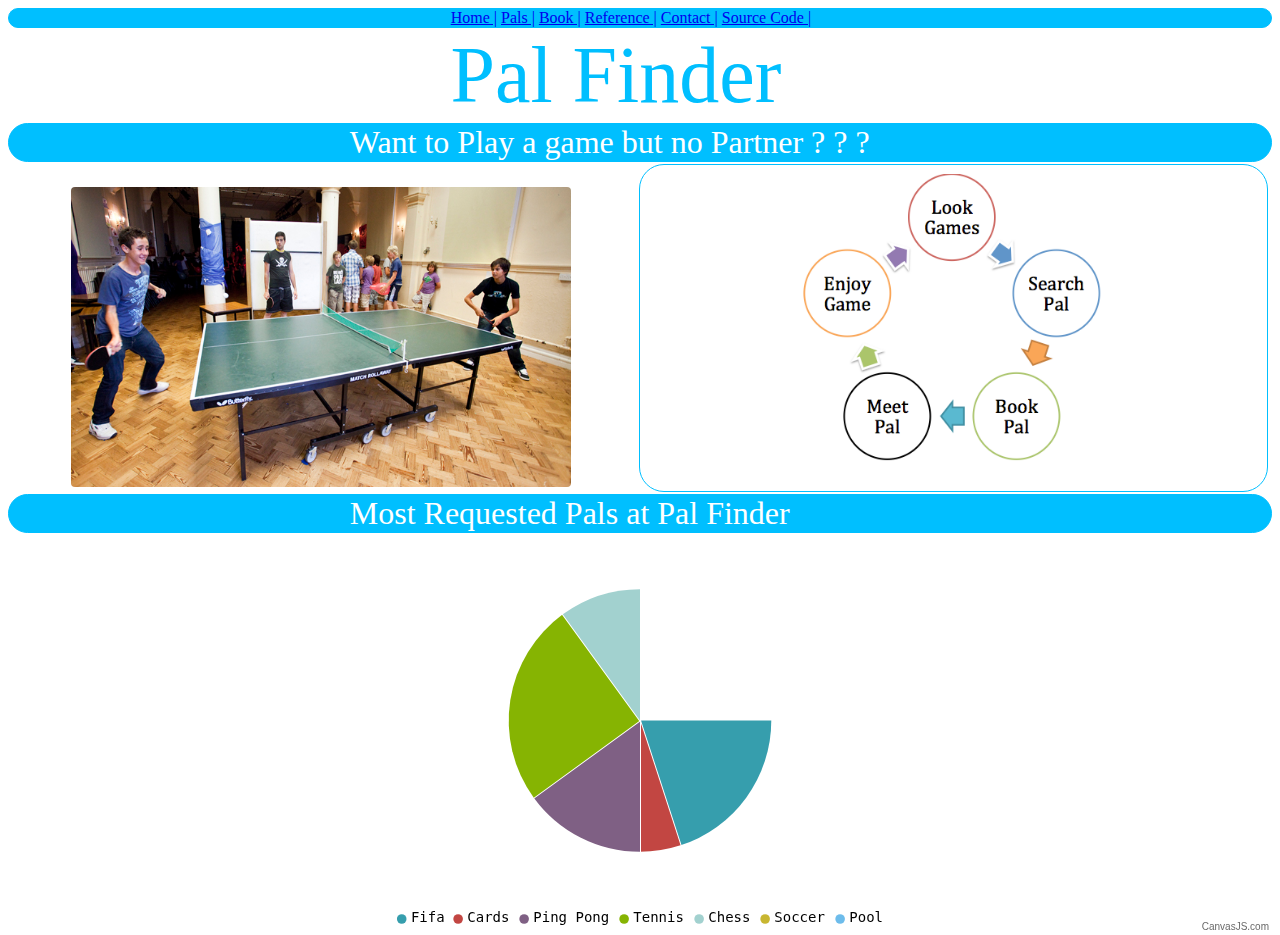
<file: index.html>
<!DOCTYPE html>
<html>
<head>
    <title>Pal Finder</title>
    <link rel='stylesheet' type='text/css' href='stylesheet/stylesheet.css'/>
    <link rel='stylesheet' type='text/css' href='stylesheet/element.css'/>

    <script type="text/javascript" src='library/canvasjs.js'></script>
    <script type="text/javascript" src='library/jquery-2.0.3.min.js'></script>
    <script type="text/javascript" src='js/main.js'></script>


</head>
<body>

<div class="wrapper roundBorder bg">
    <div class="navigation ">
        <span class="navItem"><a href="index.html">Home |</a> </span>
        <Span class="navItem"><a href="page/pal.html">Pals |</a> </Span>
        <Span class="navItem"><a href="page/book.html">Book |</a> </Span>
        <Span class="navItem"><a href="page/reference.html">Reference |</a> </Span>
        <Span class="navItem"><a href="page/contact.html">Contact |</a> </Span>
        <Span class="navItem"><a href="https://github.com/kshitijlohani/PalFinder">Source Code |</a> </Span>
    </div>
</div>


<div class="wrapper">
    <div class="colorDeepSkyBlue title ">
        <span>Pal Finder</span>
    </div>
</div>


<div class="wrapper bg roundBorder">
    <span class="infoBar">Want to Play a game but no Partner ? ? ?</span>
</div>


<div class="wrapper">
    <div class="twoDivEqualHalf">

        <div id="slider">
            <ul>
                <li style="background: #aaa;"><img src="img/pingpong.jpg" height="100%" width="100%"></li>
                <li style="background: #aaa;"><img src="img/carrom.jpg" height="100%" width="100%"></li>
                <li style="background: #aaa;"><img src="img/tennis.jpg" height="100%" width="100%"></li>
            </ul>
        </div>

    </div>
    <div class="twoDivEqualHalf roundBorder">
        <img src="img/chart.png" height="60%" width="60%">

    </div>

</div>

<!---------------------------------------------------------------------------------->
<!-- <div class="wrapper bg roundBorder">
    <span class="infoBar" id="cmbSpan">Pricing/Availability Of Pal </span>
    <select id="cmbPalPricing">
        <option value="">Select Pal</option>
        <option value="00">soccer</option>
        <option value="10">tennis</option>
        <option value="20">ping pong</option>
        <option value="30">pool</option>
        <option value="40">card</option>
        <option value="50">chess</option>
    </select>
    <input type="button" value="Show" onclick="displayPalPricing()" id="btnDisplayPalPricing"/>
</div>


<div class="wrapper colorDeepSkyBlue roundBorder" id="palPriceHidden">
    <p class="infoItemDeepSkyBlue">Available Pals : 1</p>

    <p class="infoItemDeepSkyBlue">Rate : novice $12/hour; pro:$18/hour; coach:$25/hour</p>
    <span>Next week when database integration is taught, the data in this table will be pulled from database</span>
    <span>For e.g, no of pals available, time when next pal will be fee, value will be dynamically displayed</span>

    <p>as per the selection in the combo box</p>


</div>

<div class="wrapper">
    <span id="countdown" class="infoItemDeepSkyBlue"></span>
    <span class="countDownFont"> - Until next set of Pal</span>
</div>
 -->

<!------------------------------------------------------------------------------------------>
<div class="wrapper bg roundBorder">
    <span class="infoBar">Most Requested Pals at Pal Finder</span>
</div>

<div class="wrapper">
    <div id="chartContainer"></div>
</div>


<!--JS script kept at last so that page loads faster-->

<script type="text/javascript">
    displayChart('chartContainer');
</script>


</body>
</html>
</file>
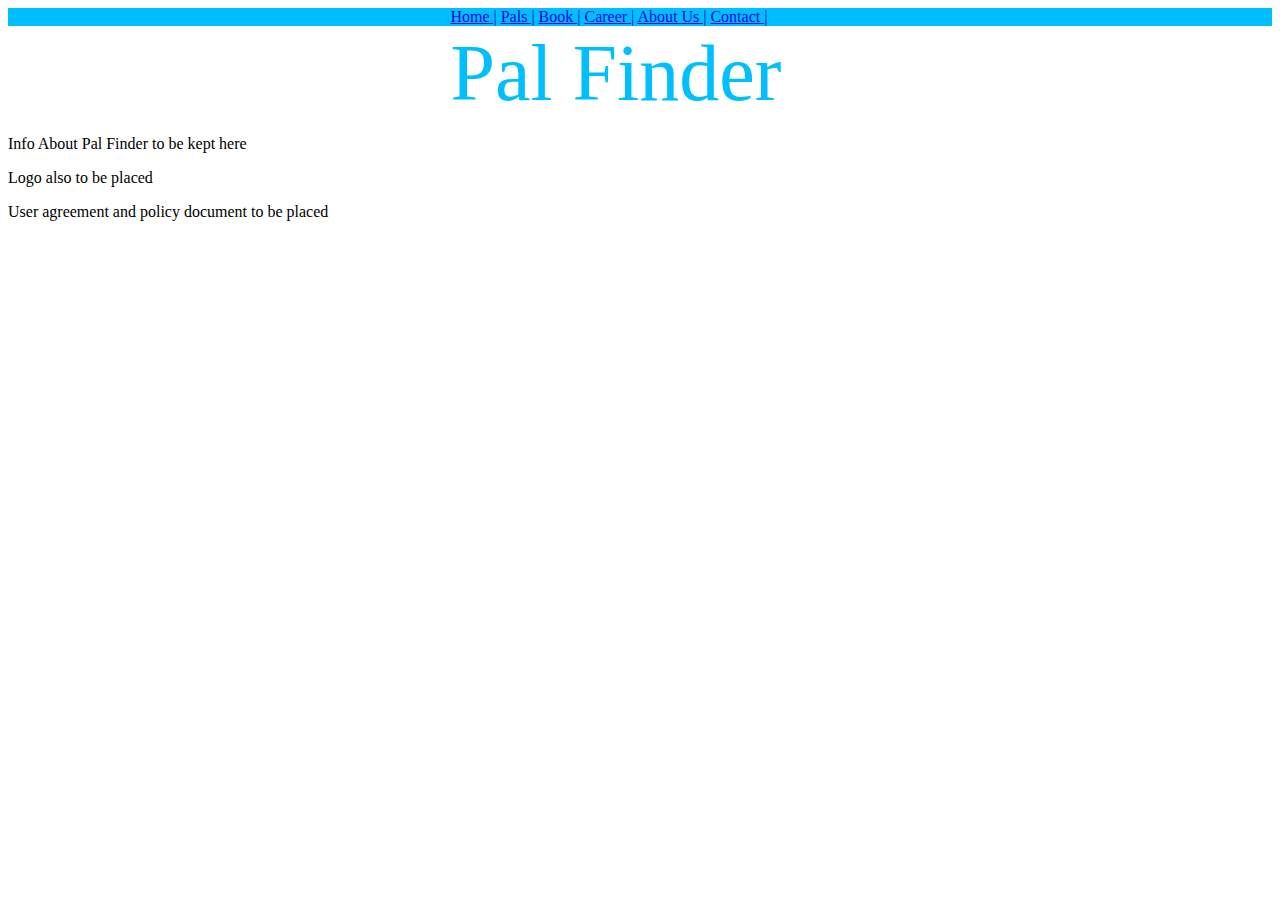
<file: aboutus.html>
<!DOCTYPE html>
<html>
<head>
    <title>Pal Finder</title>
    <link rel='stylesheet' type='text/css' href='stylesheet.css' />

</head>
<body>
<div class="wrapper bg">
    <div class="navigation">
        <span class="navItem"><a href="index.html">Home  |</a> </span>
        <Span class="navItem"><a href="pal.html">Pals  |</a> </Span>
        <Span class="navItem"><a href="book.html">Book  |</a> </Span>
        <Span class="navItem"><a href="career.html">Career  |</a> </Span>
        <Span class="navItem"><a href="aboutus.html">About Us  |</a> </Span>
        <Span class="navItem"><a href="contact.html">Contact  |</a> </Span>
    </div>
</div>
<div class="wrapper">
    <div class="colorDeepSkyBlue title ">
        <span>Pal Finder</span>
    </div>
</div>

<div>
    <p>Info About Pal Finder to be kept here</p>
    <p>Logo also to be placed</p>
    <p>User agreement and policy document to be placed</p>



</div>

</body>
</html>
</file>
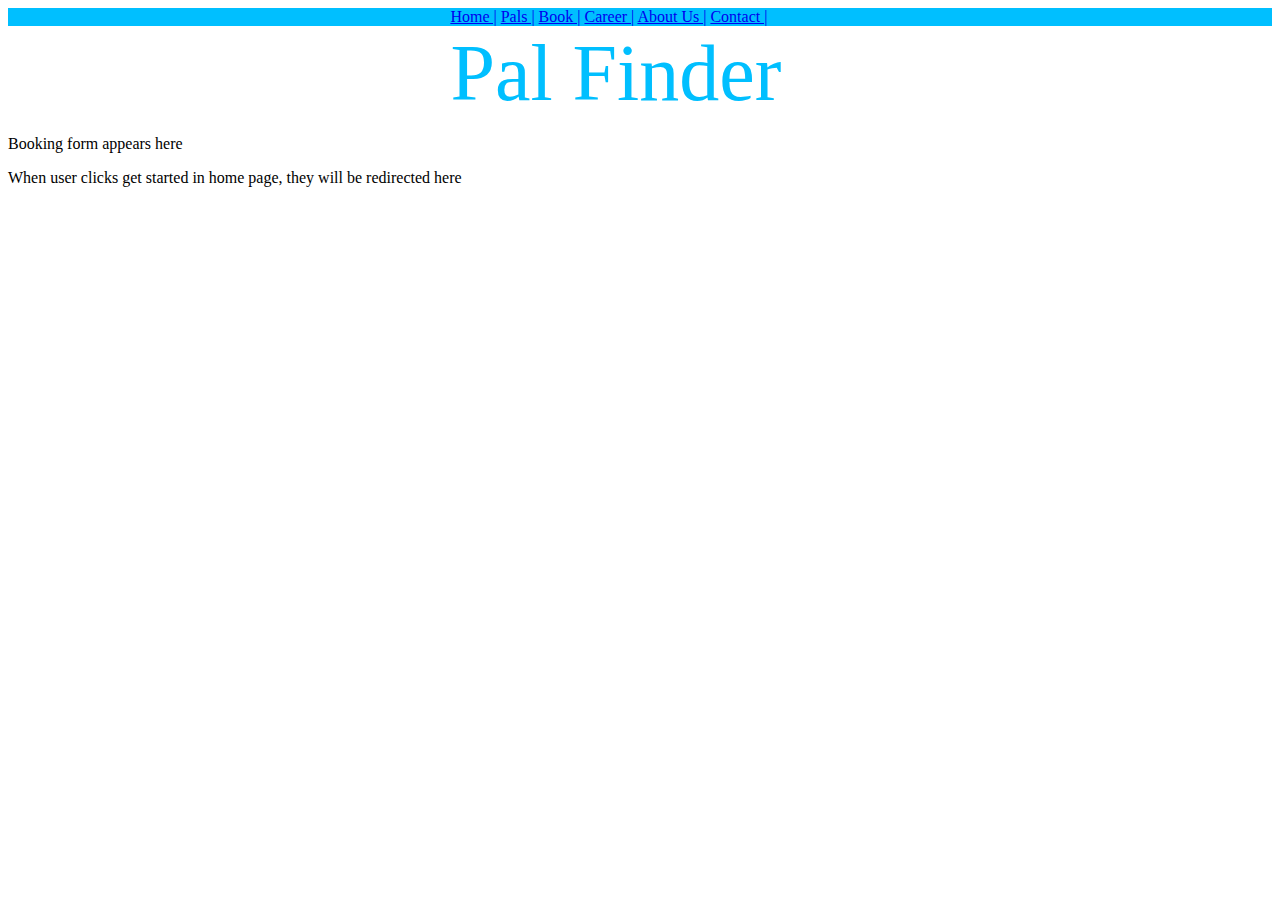
<file: book.html>
<!DOCTYPE html>
<html>
<head>
    <title>Pal Finder</title>
    <link rel='stylesheet' type='text/css' href='stylesheet.css' />

</head>
<body>
<div class="wrapper bg">
    <div class="navigation">
        <span class="navItem"><a href="index.html">Home  |</a> </span>
        <Span class="navItem"><a href="pal.html">Pals  |</a> </Span>
        <Span class="navItem"><a href="book.html">Book  |</a> </Span>
        <Span class="navItem"><a href="career.html">Career  |</a> </Span>
        <Span class="navItem"><a href="aboutus.html">About Us  |</a> </Span>
        <Span class="navItem"><a href="contact.html">Contact  |</a> </Span>
    </div>
</div>
<div class="wrapper">
    <div class="colorDeepSkyBlue title ">
        <span>Pal Finder</span>
    </div>
</div>

<div>
    <p>Booking form appears here</p>
    <p>When user clicks get started in home page, they will be redirected here </p>
</div>

</body>
</html>
</file>
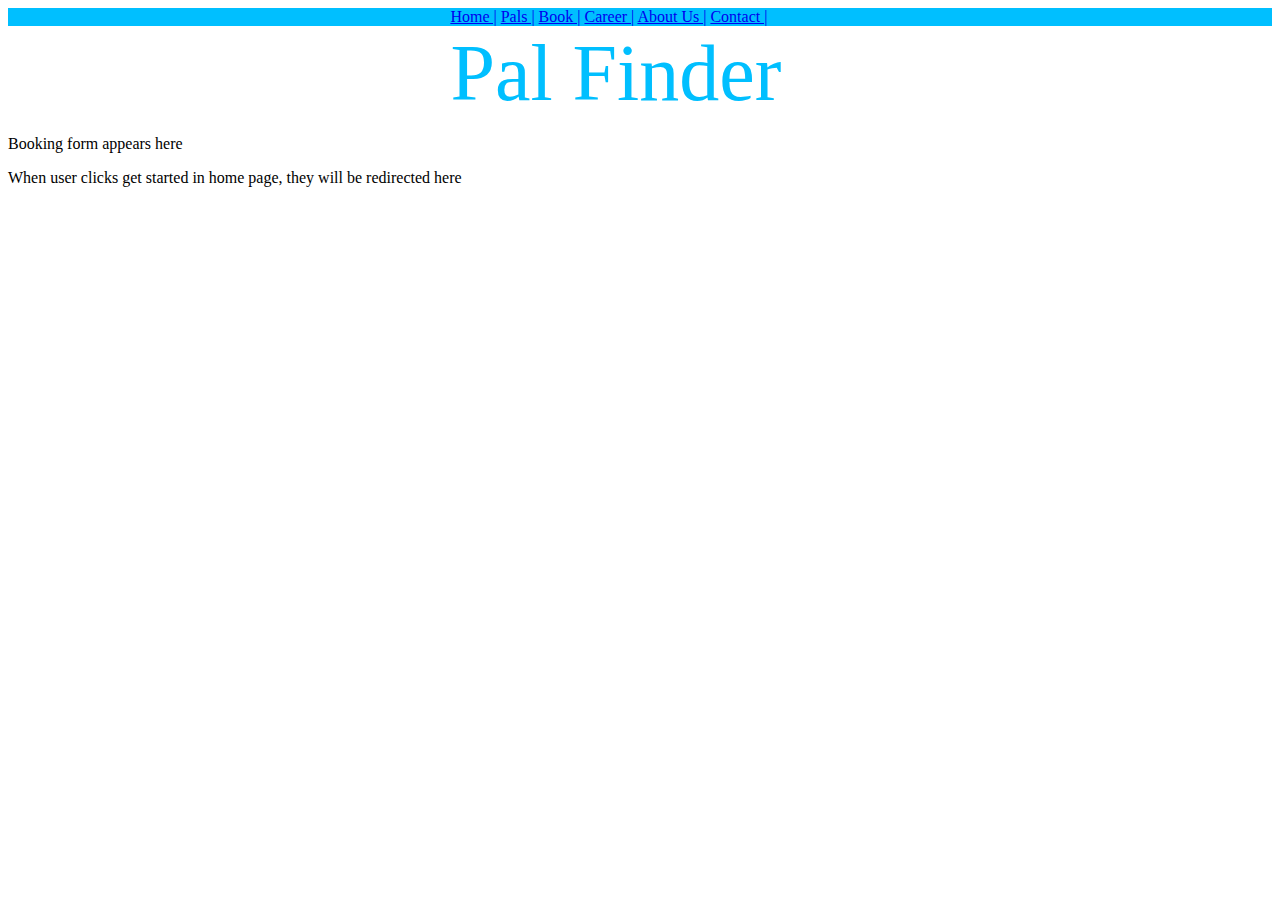
<file: career.html>
<!DOCTYPE html>
<html>
<head>
    <title>Pal Finder</title>
    <link rel='stylesheet' type='text/css' href='stylesheet.css' />

</head>
<body>
<div class="wrapper bg">
    <div class="navigation">
        <span class="navItem"><a href="index.html">Home  |</a> </span>
        <Span class="navItem"><a href="pal.html">Pals  |</a> </Span>
        <Span class="navItem"><a href="book.html">Book  |</a> </Span>
        <Span class="navItem"><a href="career.html">Career  |</a> </Span>
        <Span class="navItem"><a href="aboutus.html">About Us  |</a> </Span>
        <Span class="navItem"><a href="contact.html">Contact  |</a> </Span>
    </div>
</div>
<div class="wrapper">
    <div class="colorDeepSkyBlue title ">
        <span>Pal Finder</span>
    </div>
</div>

<div>
    <p>Booking form appears here</p>
    <p>When user clicks get started in home page, they will be redirected here </p>

</div>

</body>
</html>
</file>
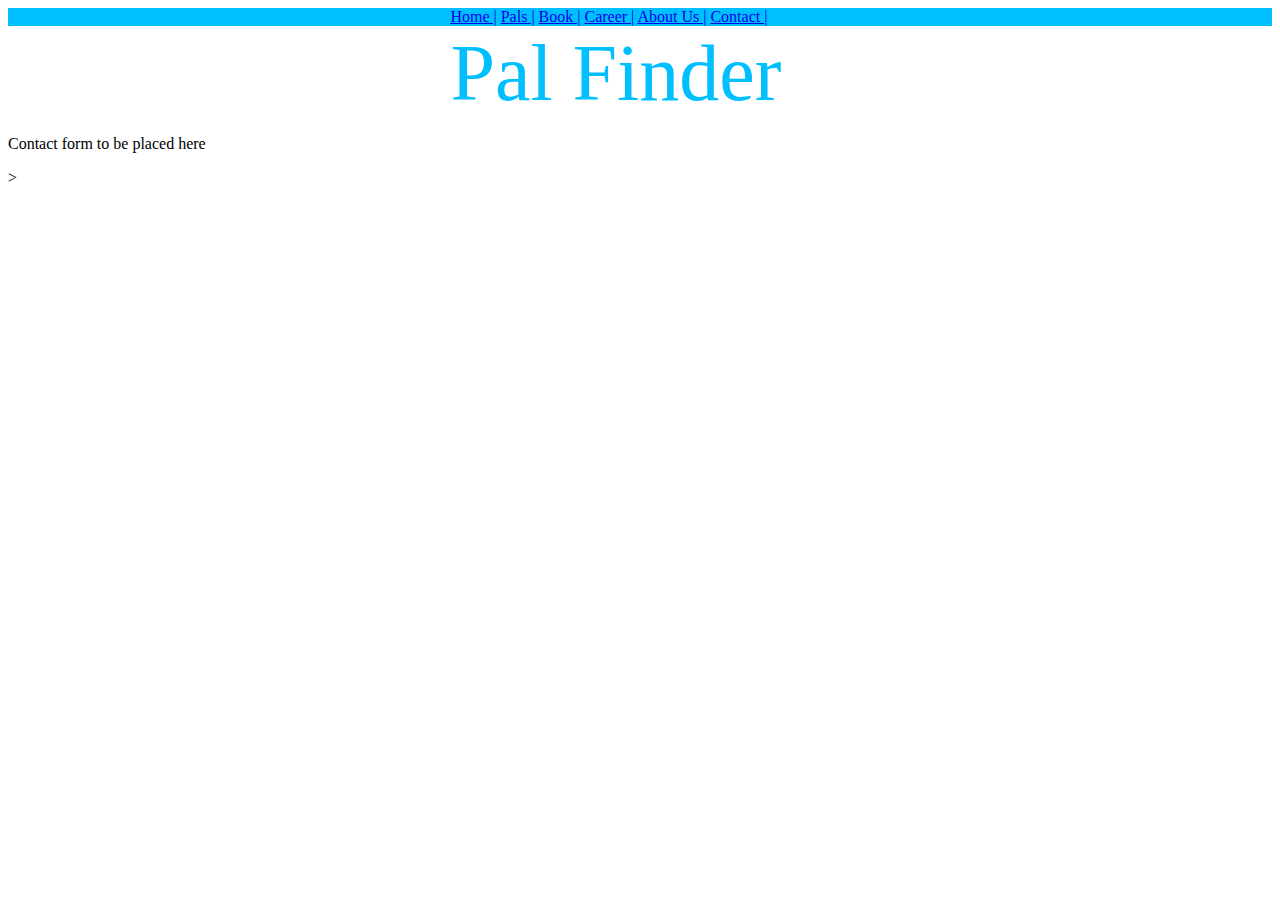
<file: contact.html>
<!DOCTYPE html>
<html>
<head>
    <title>Pal Finder</title>
    <link rel='stylesheet' type='text/css' href='stylesheet.css' />

</head>
<body>
<div class="wrapper bg">
    <div class="navigation">
        <span class="navItem"><a href="index.html">Home  |</a> </span>
        <Span class="navItem"><a href="pal.html">Pals  |</a> </Span>
        <Span class="navItem"><a href="book.html">Book  |</a> </Span>
        <Span class="navItem"><a href="career.html">Career  |</a> </Span>
        <Span class="navItem"><a href="aboutus.html">About Us  |</a> </Span>
        <Span class="navItem"><a href="contact.html">Contact  |</a> </Span>
    </div>
</div>
<div class="wrapper">
    <div class="colorDeepSkyBlue title ">
        <span>Pal Finder</span>
    </div>
</div>

<div>
    <p>Contact form to be placed here</p>>
</div>

</body>
</html>
</file>
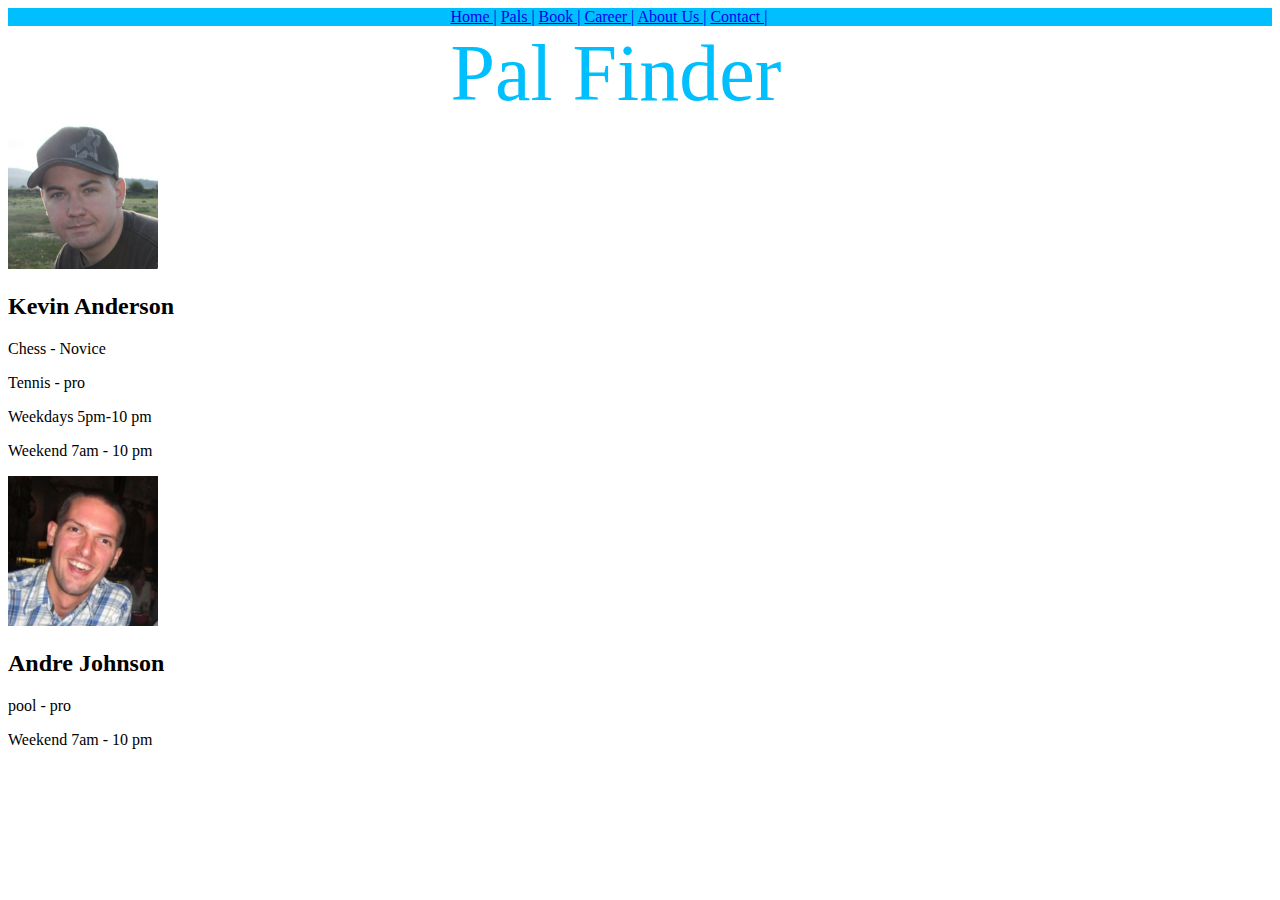
<file: pal.html>
<!DOCTYPE html>
<html>
<head>
    <title>Pal Finder</title>
    <link rel='stylesheet' type='text/css' href='stylesheet.css' />

</head>
<body>
<div class="wrapper bg">
    <div class="navigation">
        <span class="navItem"><a href="index.html">Home  |</a> </span>
        <Span class="navItem"><a href="pal.html">Pals  |</a> </Span>
        <Span class="navItem"><a href="book.html">Book  |</a> </Span>
        <Span class="navItem"><a href="career.html">Career  |</a> </Span>
        <Span class="navItem"><a href="aboutus.html">About Us  |</a> </Span>
        <Span class="navItem"><a href="contact.html">Contact  |</a> </Span>
    </div>
</div>
<div class="wrapper">
    <div class="colorDeepSkyBlue title ">
        <span>Pal Finder</span>
    </div>
</div>
<div>
    <img src="kevin.jpg" height="150" width="150">
    <p><h2>Kevin Anderson</h2></p>
    <p>Chess - Novice</p>
    <p>Tennis - pro</p>
    <p>Weekdays 5pm-10 pm</p>
    <p>Weekend 7am - 10 pm </p>

    <img src="andre.jpg" height="150" width="150">
    <p><h2>Andre Johnson</h2></p>
    <p>pool - pro</p>
    <p>Weekend 7am - 10 pm </p>
</div>
</body>
</html>
</file>
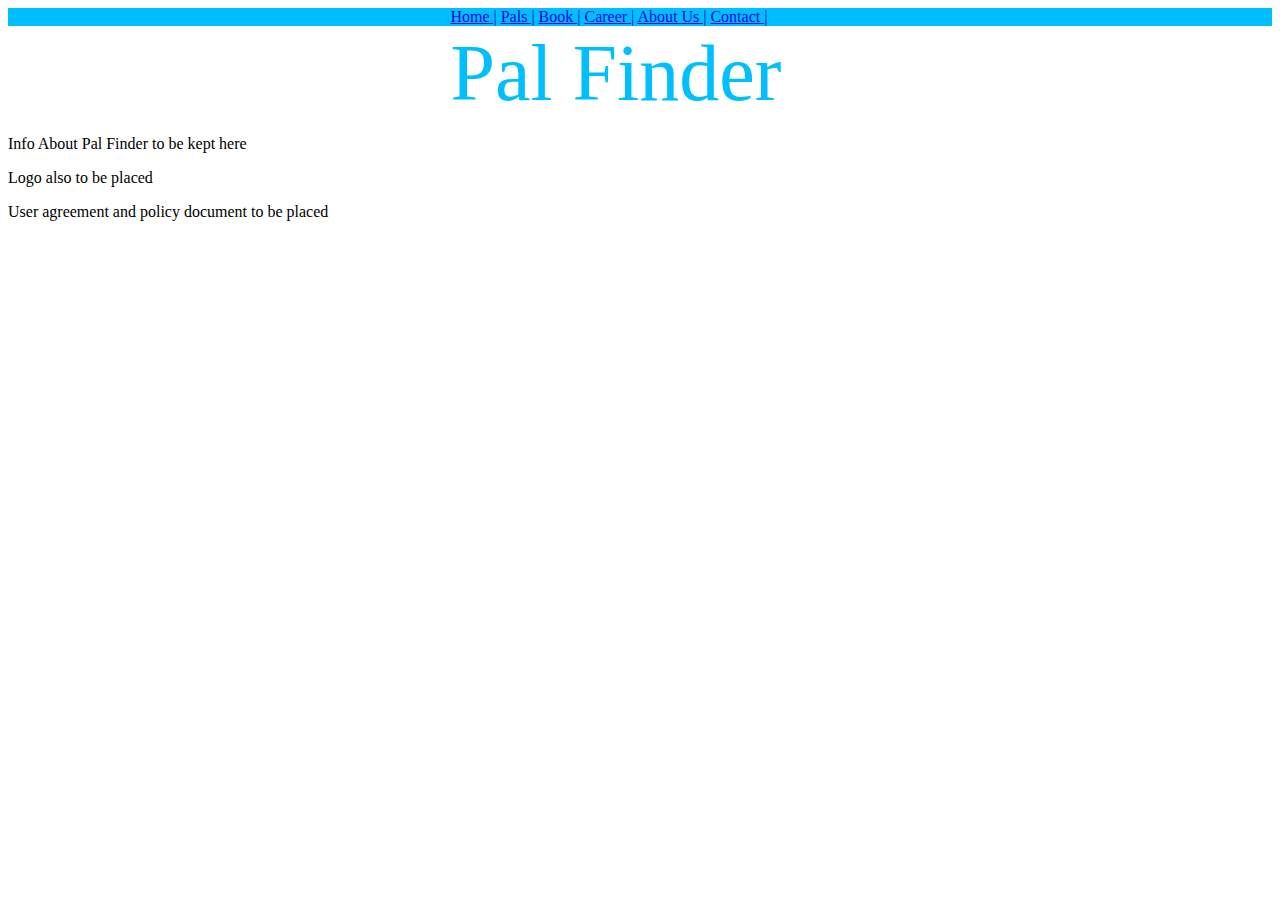
<file: page/aboutus.html>
<!DOCTYPE html>
<html>
<head>
    <title>Pal Finder</title>
    <link rel='stylesheet' type='text/css' href='../stylesheet/stylesheet.css' />

</head>
<body>
<div class="wrapper bg">
    <div class="navigation">
        <span class="navItem"><a href="../index.html">Home  |</a> </span>
        <Span class="navItem"><a href="pal.html">Pals  |</a> </Span>
        <Span class="navItem"><a href="book.html">Book  |</a> </Span>
        <Span class="navItem"><a href="career.html">Career  |</a> </Span>
        <Span class="navItem"><a href="aboutus.html">About Us  |</a> </Span>
        <Span class="navItem"><a href="contact.html">Contact  |</a> </Span>
    </div>
</div>
<div class="wrapper">
    <div class="colorDeepSkyBlue title ">
        <span>Pal Finder</span>
    </div>
</div>

<div>
    <p>Info About Pal Finder to be kept here</p>
    <p>Logo also to be placed</p>
    <p>User agreement and policy document to be placed</p>



</div>

</body>
</html>
</file>
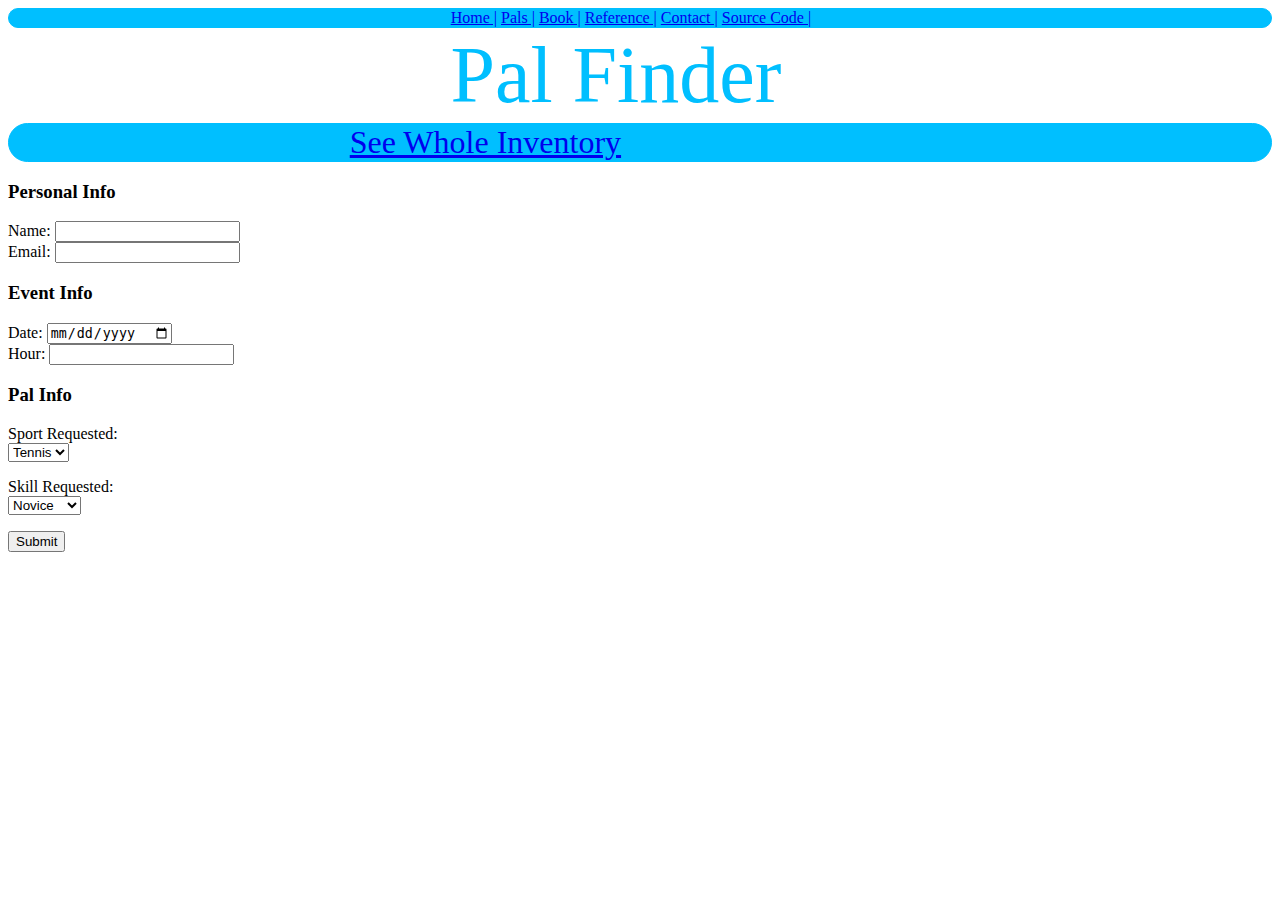
<file: page/book.html>
<!DOCTYPE html>
<html>
<head>
    <title>Pal Finder</title>
    <link rel='stylesheet' type='text/css' href='../stylesheet/stylesheet.css' />

</head>
<body>
<div class="wrapper roundBorder bg">
    <div class="navigation ">
        <span class="navItem"><a href="../index.html">Home |</a> </span>
        <Span class="navItem"><a href="../page/pal.html">Pals |</a> </Span>
        <Span class="navItem"><a href="../page/book.html">Book |</a> </Span>
        <Span class="navItem"><a href="../page/reference.html">Reference |</a> </Span>
        <Span class="navItem"><a href="../page/contact.html">Contact |</a> </Span>
        <Span class="navItem"><a href="https://github.com/kshitijlohani/PalFinder">Source Code |</a> </Span>
    </div>
</div>
<div class="wrapper">
    <div class="colorDeepSkyBlue title ">
        <span>Pal Finder</span>
    </div>
</div>

<div class="wrapper bg roundBorder">
    <span class="infoBar"><a href="../page/inventory.php">See Whole Inventory </a></span>
</div>

<form name="findPal"  action="../php/booked.php"method="post">
        <h3>Personal Info</h3>
        Name: <input type="text" name="nameByUser"><br>
        Email: <input type="text" name="emailByUser"><br>
        
        <h3>Event Info</h3>
        Date: <input type="date" name="dateByUser"><br>
        Hour: <input type="number" name="hour"><br>
        <h3>Pal Info</h3>

        <p>Sport Requested:<br />
        <select name ="sport">
            <option value="Tennis"> Tennis </option>
            <option value="Chess"> Chess</option>
        </select></p>

        <p>Skill Requested: <br />
            <select name ="skill">
                <option value="Novice">  Novice</option>
                <option value="Amateur"> Amateur</option>
                <option value="Expert"> Expert</option>
            </select>
        </p>

        <input type="submit" value="Submit">
    </form>


</div>



</body>
</html>
</file>
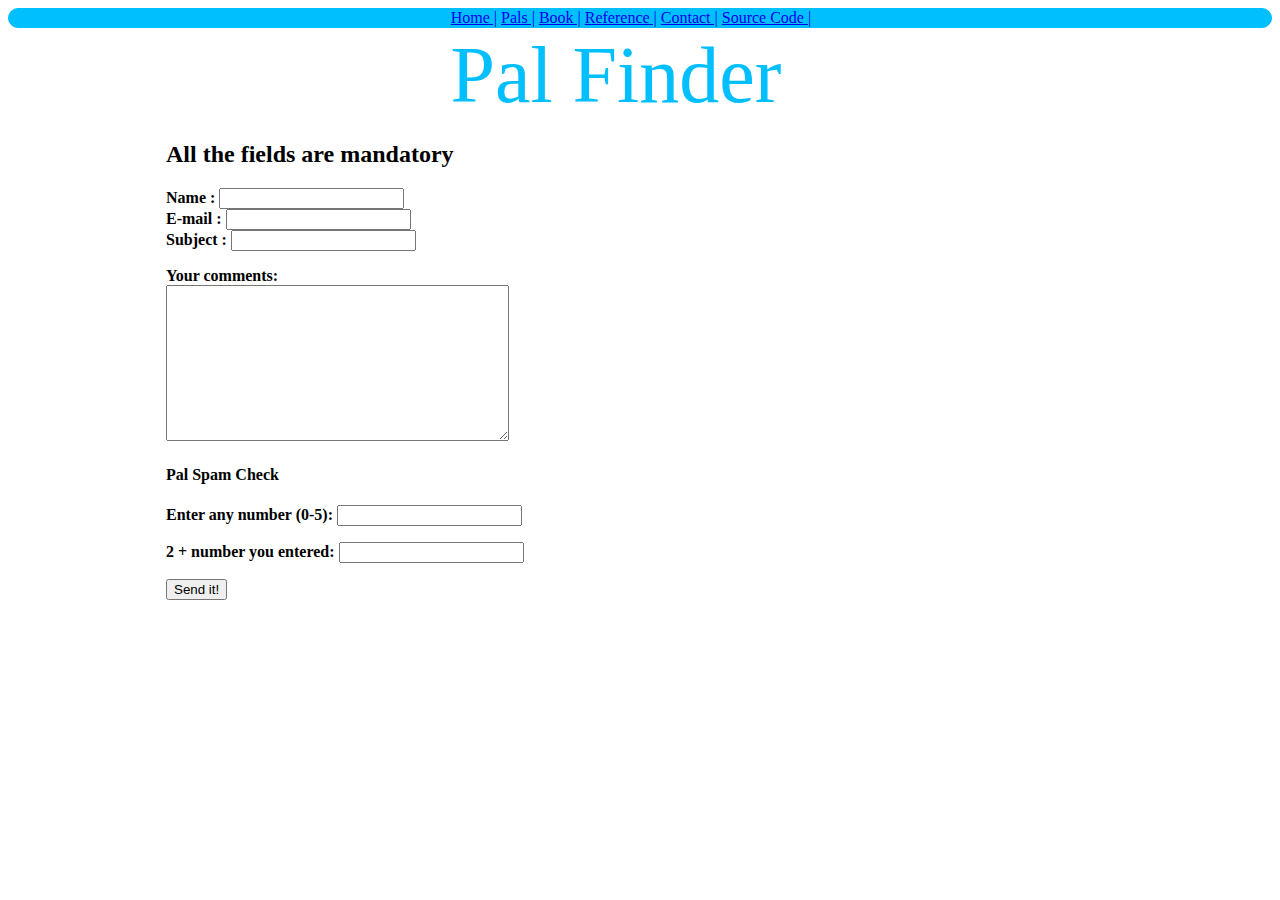
<file: page/contact.html>
<!DOCTYPE html>
<html>
<head>
    <title>Pal Finder</title>
    <link rel='stylesheet' type='text/css' href='../stylesheet/stylesheet.css'/>

</head>
<body>
<div class="wrapper roundBorder bg">
    <div class="navigation ">
        <span class="navItem"><a href="../index.html">Home |</a> </span>
        <Span class="navItem"><a href="../page/pal.html">Pals |</a> </Span>
        <Span class="navItem"><a href="../page/book.html">Book |</a> </Span>
        <Span class="navItem"><a href="../page/reference.html">Reference |</a> </Span>
        <Span class="navItem"><a href="../page/contact.html">Contact |</a> </Span>
        <Span class="navItem"><a href="https://github.com/kshitijlohani/PalFinder">Source Code |</a> </Span>
    </div>
</div>
<div class="wrapper">
    <div class="colorDeepSkyBlue title ">
        <span>Pal Finder</span>
    </div>
</div>

<div style="margin:0 auto;width:75%;text-align:left">
    <h2>All the fields are mandatory</h2>

    <form action="../php/contact.php" method="post">
        <p><b> Name :</b> <input type="text" name="name"/><br/>
        <b>E-mail  :</b> <input type="text" name="email"/><br/>
        <b>Subject :</b> <input type="text" name="subject"/><br/>
            

        <p><b>Your comments:</b><br/>
            <textarea name="comments" rows="10" cols="40"></textarea></p>

        <h4>Pal Spam Check</h4>

        <p><b>Enter any number (0-5):</b> <input type="text" name="userValOne"/><br/>

        <p><b> 2 + number you entered:</b> <input type="text" name="userValTotal"/><br/>

        

        <p><input type="submit" value="Send it!"></p>

    </form>

</div>

</body>
</html>
</file>
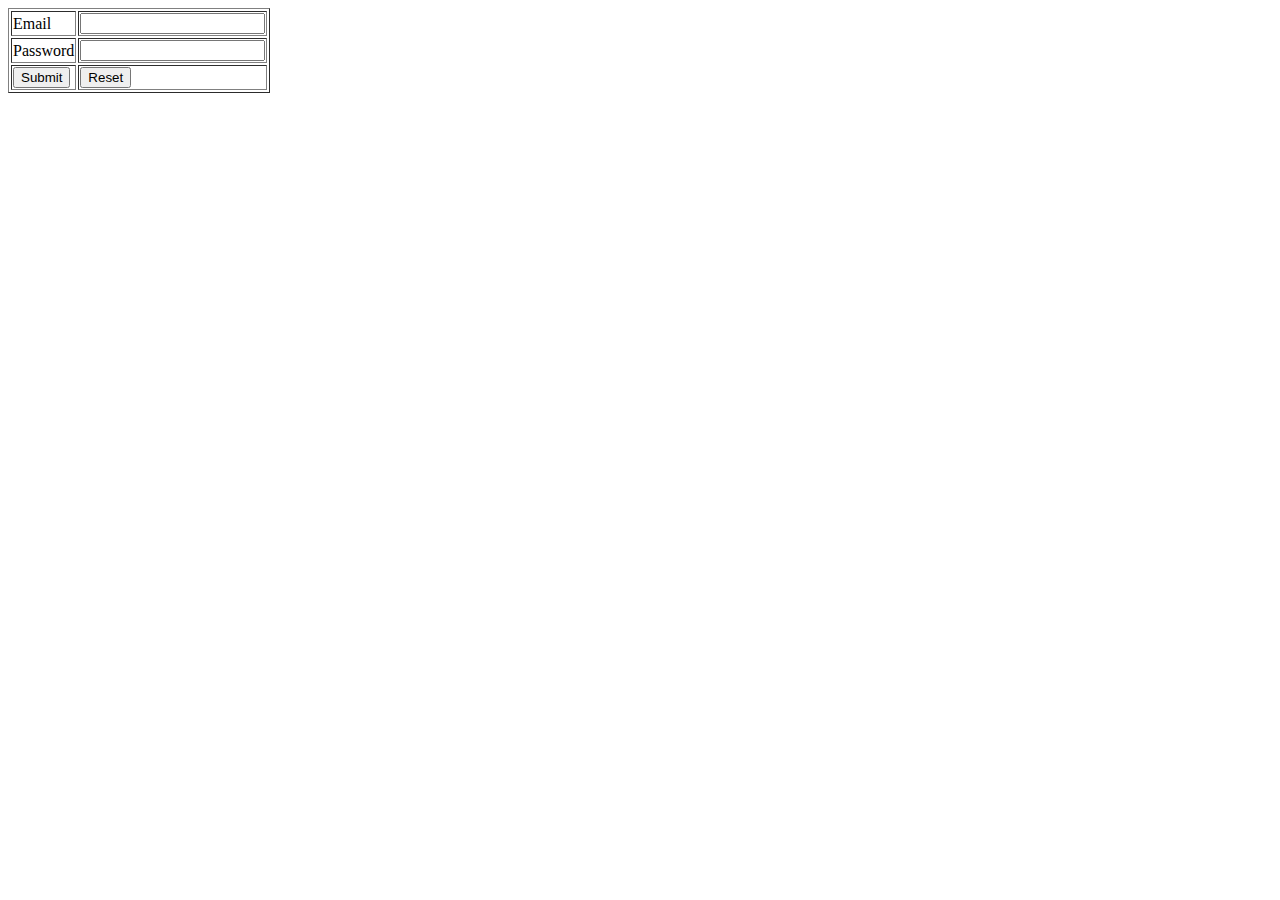
<file: page/login.html>
<!DOCTYPE html PUBLIC "-//W3C//DTD HTML 4.01 Transitional//EN" 
    "http://www.w3.org/TR/html4/loose.dtd">
<html>
<head>
<meta http-equiv="Content-Type" content="text/html; charset=ISO-8859-1">
<title>Jotorres Login Form</title>
</head>
<body>
    <form method="post" action="../php/login.php" >
        <table border="1" >
            <tr>
                <td><label for="users_email">Email</label></td>
                <td><input type="text" 
                  name="users_email" id="users_email"></td>
            </tr>
            <tr>
                <td><label for="users_pass">Password</label></td>
                <td><input name="users_pass" 
                  type="password" id="users_pass"></input></td>
            </tr>
            <tr>
                <td><input type="submit" value="Submit"/>
                <td><input type="reset" value="Reset"/>
            </tr>
        </table>
    </form>
</body>
</html>
</file>
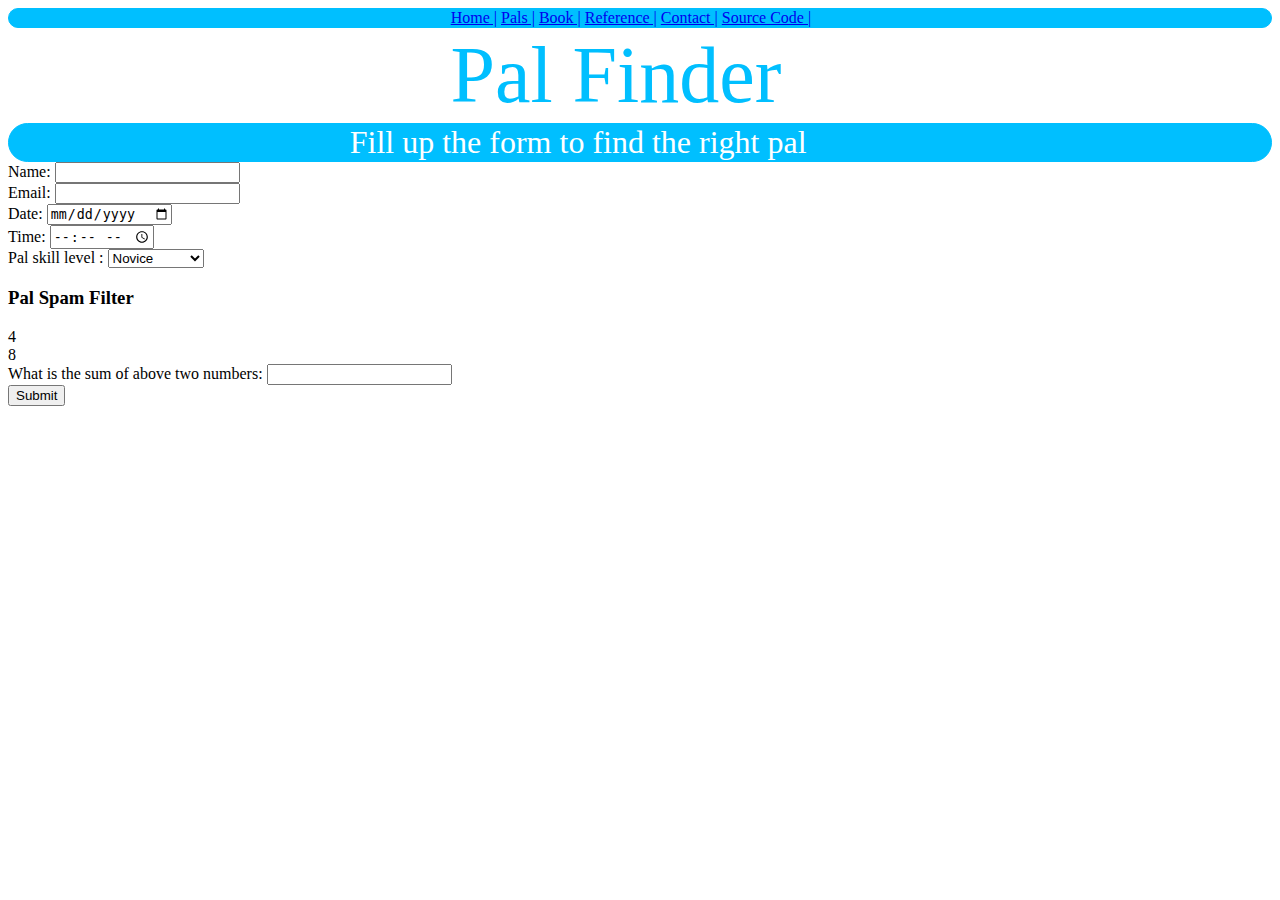
<file: page/pal.html>
<!DOCTYPE html>
<html>
<head>
    <title>Pal Finder</title>
    <link rel='stylesheet' type='text/css' href='../stylesheet/stylesheet.css'/>
    <script type="text/javascript" src='../library/jquery-2.0.3.min.js'></script>


</head>
<body>
<div class="wrapper bg roundBorder">
    <div class="navigation ">
        <span class="navItem"><a href="../index.html">Home |</a> </span>
        <Span class="navItem"><a href="../page/pal.html">Pals |</a> </Span>
        <Span class="navItem"><a href="../page/book.html">Book |</a> </Span>
        <Span class="navItem"><a href="../page/reference.html">Reference |</a> </Span>
        <Span class="navItem"><a href="../page/contact.html">Contact |</a> </Span>
        <Span class="navItem"><a href="https://github.com/kshitijlohani/PalFinder">Source Code |</a> </Span>
    </div>
</div>
<div class="wrapper">
    <div class="colorDeepSkyBlue title ">
        <span>Pal Finder</span>
    </div>
</div>

<div class="wrapper bg roundBorder">
    <span class="infoBar">Fill up the form to find the right pal</span>
</div>

<div>


    <form name="findPal" onsubmit="return(findMyPal());" method="post">
        Name: <input type="text" name="nameByUser"><br>
        Email: <input type="text" name="emailByUser"><br>
        Date: <input type="date" name="dateByUser"><br>
        Time: <input type="time" name="timeByUser"><br>
        Pal skill level : <select name="skillByUser">
            <option value="100">Novice</option>
            <option value="200">Expert</option>
            <option value="300">Professional</option>
            <option value="300">Coach</option>
        </select>

        <h3>Pal Spam Filter</h3>


        <div id="captchaOne"></div>
        <div id="captchaTwo"></div>
        What is the sum of above two numbers: <input type="text" name="totalByUser"><br>

        <input type="submit" value="Submit">
    </form>


</div>

<script type="text/javascript">

</script>


<!--<div class="wrapper bg roundBorder">-->
<!--<span class="infoBar">Here are the list of our available pals</span>-->
<!--</div>-->

<!--<img src="../img/kevin.jpg" height="150" width="150">-->

<!--<p>-->


<!--<h2>Kevin Anderson</h2></p>-->
<!--<p>Weekdays 5pm-10 pm</p>-->

<!--<p>Weekend 7am - 10 pm </p>-->

<!--<img src="../img/andre.jpg" height="150" width="150">-->

<!--<p>-->

<!--<h2>Andre Johnson</h2></p>-->
<!--<p>Weekend 7am - 10 pm </p>-->

<script type="text/javascript" src='../js/main.js'></script>
</body>
</html>
</file>
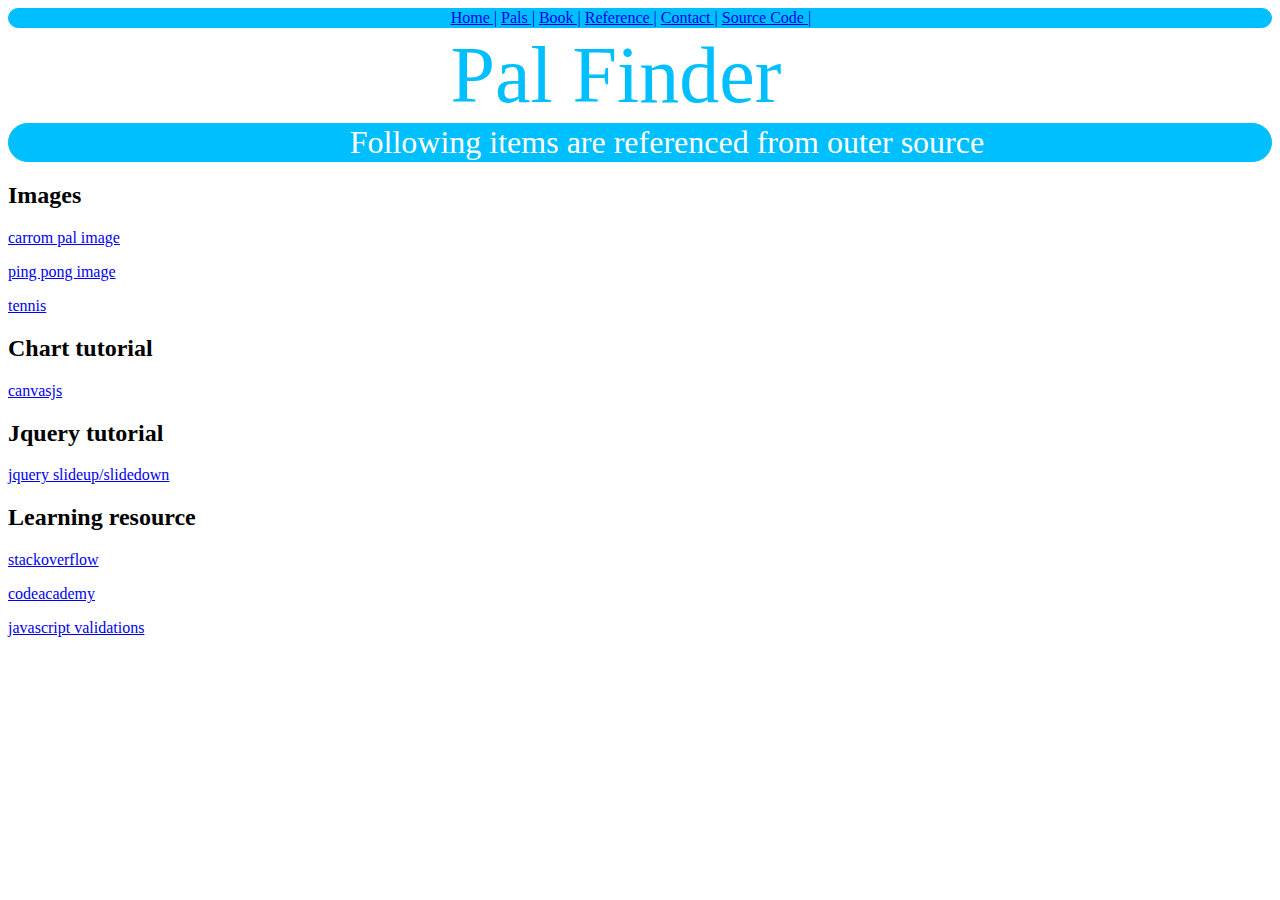
<file: page/reference.html>
<!DOCTYPE html>
<html>
<head>
    <title>Pal Finder</title>
    <link rel='stylesheet' type='text/css' href='../stylesheet/stylesheet.css'/>

</head>
<body>
<div class="wrapper roundBorder bg">
    <div class="navigation ">
        <span class="navItem"><a href="../index.html">Home |</a> </span>
        <Span class="navItem"><a href="../page/pal.html">Pals |</a> </Span>
        <Span class="navItem"><a href="../page/book.html">Book |</a> </Span>
        <Span class="navItem"><a href="../page/reference.html">Reference |</a> </Span>
        <Span class="navItem"><a href="../page/contact.html">Contact |</a> </Span>
        <Span class="navItem"><a href="https://github.com/kshitijlohani/PalFinder">Source Code |</a> </Span>
    </div>
</div>
<div class="wrapper">
    <div class="colorDeepSkyBlue title ">
        <span>Pal Finder</span>
    </div>
</div>

<div class="wrapper bg roundBorder">
    <span class="infoBar">Following items are referenced from outer source</span>
</div>

<div>
    <h2>Images</h2>
    <a href="http://carrom.se/bilder/ReadyPlay.jpg"><p>carrom pal image</p></a>
    <a href="http://www.greatersouthern.com/store/wp-content/uploads/boys-playing-table-tennis1.jpg"><p>ping pong
        image</p></a>
    <a href="http://i.dailymail.co.uk/i/pix/2013/06/11/article-0-1A42DBC3000005DC-181_634x489.jpg"><p>tennis</p></a>

    <h2>Chart tutorial</h2>
    <a href="http://www.canvasjs.com"><p>canvasjs</p></a>


    <h2>Jquery tutorial</h2>
    <a href="https://api.jquery.com/slideUp/"><p>jquery slideup/slidedown</p></a>


    <h2>Learning resource</h2>
    <a href="https://www.stackoverflow.com"><p>stackoverflow</p></a>
    <a href="https://www.codeacademy.com"><p>codeacademy</p></a>
    <a href="http://www.tutorialspoint.com/javascript/javascript_form_validations.htm"><p>javascript validations</p></a>



</div>

</body>
</html>
</file>
<file: stylesheet/stylesheet.css>
body {
    height: auto;
}

.wrapper {
    height: auto;
    margin-top: 2px;
}

.title {
    color: white;
    font-size: 500%;
    width: auto;
    margin-left: 35%;
}

.colorDeepSkyBlue {
    color: deepskyblue;
}

.bg {
    background: deepskyblue;
}

.navigation {
    margin-left: 35%;
    width: auto;
}

.infoItemDeepSkyBlue {
    color: deepskyblue;
    padding-left: 27%;
    font-size: 200%;
}

.countDownFont {
    color: deepskyblue;
    /*padding-left: 27%;*/
    text-align: center;
    font-size: 200%;
}

.infoBar {
    color: white;
    padding-left: 27%;
    font-size: 200%;
}

.navItem {
    color: white;
    text-decoration: none;

}

.navItem:hover {
    color: black;
    background: deepskyblue;
    cursor: pointer;
}

.info {
    color: red;
    padding-left: 25%;
}

.roundBorder {
    border: 1px solid deepskyblue;
    border-radius: 25px;
}

.twoDivEqualHalf {
    width: 49.6%;
    display: inline-block;
    margin-top: 0;
    margin-bottom: auto;
    text-align: center;
}
</file>
<file: stylesheet/element.css>
#slider {
    position: relative;
    overflow: hidden;
    margin: 20px auto 0 auto;
    border-radius: 4px;

}

#slider ul {
    position: relative;
    margin: 0;
    padding: 0;
    height: 200px;
    list-style: none;
}

#slider ul li {
    position: relative;
    display: block;
    float: left;
    margin: 0;
    padding: 0;
    width: 500px;
    height: 300px;
    background: #ccc;
    text-align: center;
    line-height: 300px;
}

a.control_prev, a.control_next {
    position: absolute;
    top: 40%;
    z-index: 999;
    display: block;
    padding: 4% 3%;
    width: auto;
    height: auto;
    background: #2a2a2a;
    color: #fff;
    text-decoration: none;
    font-weight: 600;
    font-size: 18px;
    opacity: 0.8;
    cursor: pointer;
}

a.control_prev:hover, a.control_next:hover {
    opacity: 1;
    -webkit-transition: all 0.2s ease;
}

a.control_prev {
    border-radius: 0 2px 2px 0;
}

a.control_next {
    right: 0;
    border-radius: 2px 0 0 2px;
}

.slider_option {
    position: relative;
    margin: 10px auto;
    width: 160px;
    font-size: 18px;
}
</file>
<file: stylesheet.css>
body {
    height: auto;
}
.wrapper {
    height: auto;
    margin-top: 2px;
}

.title{
    color: white;
    font-size: 500%;
    width: auto;
    margin-left: 35%;
}

.colorDeepSkyBlue{
    color: deepskyblue;
}

.bg{
    background: deepskyblue;
}

.navigation{
    margin-left: 35%;
    width: auto;
}

.infoItem{
    color: deepskyblue;

    font-size: 200%;
}

.infoBar{
    color: white;
    padding-left: 27%;
    font-size: 200%;
}

.navItem{
    color: white;

}

.navItem:hover{
    color: black;
    background: deepskyblue;
    cursor: pointer;
}

.info{
    color: red;
    padding-left: 25%;
}

.roundBorder{
    border: 1px solid deepskyblue;
    border-radius: 25px;
}

.twoDivEqualHalf {
    width: 49.6%;
    display: inline-block;
    margin-top: 0;
    margin-bottom: auto;
    text-align: center;
}
</file>
